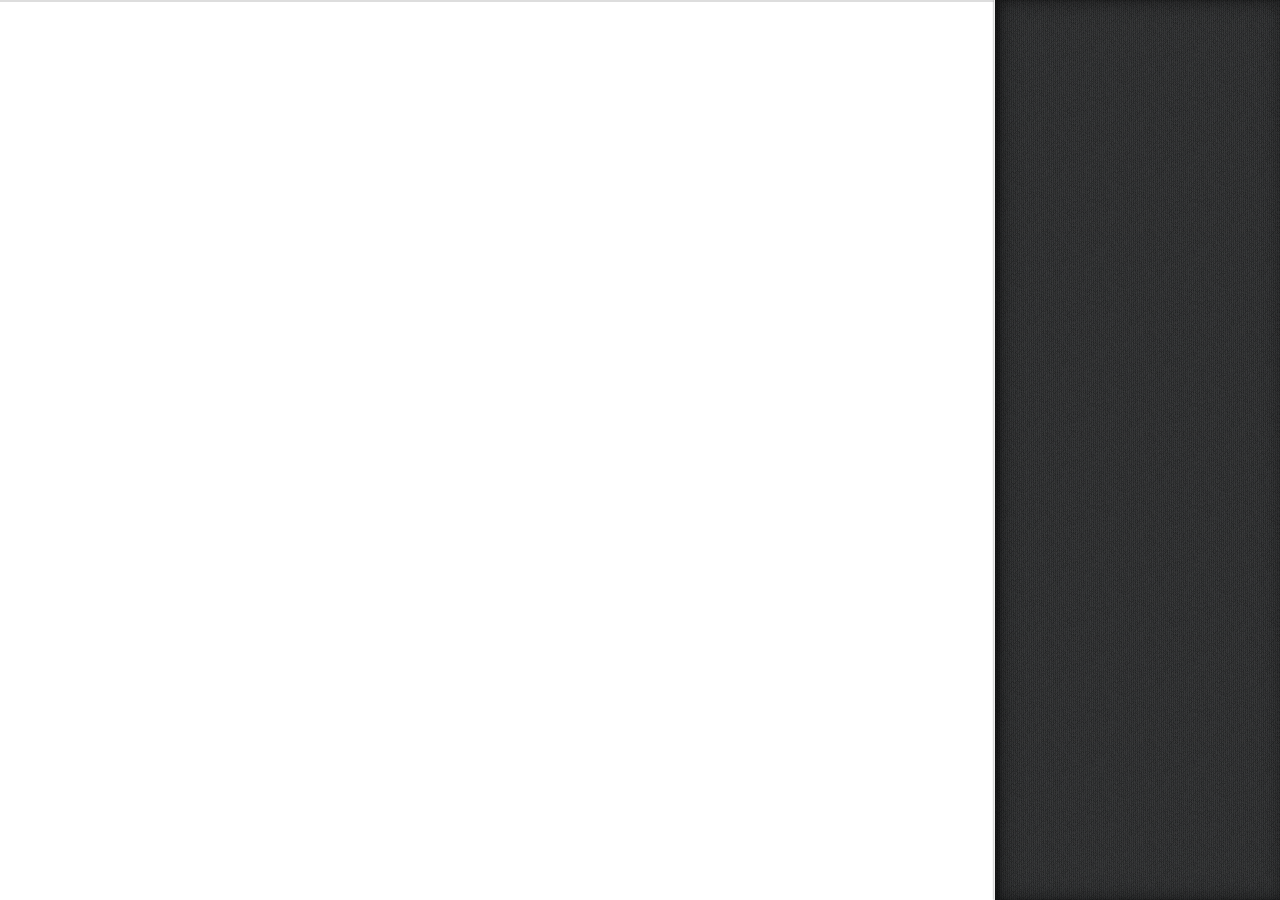
<file: Isaac/Isaac/Scripts/tinymce/tests/coverage/index.html>
<!DOCTYPE html>
<html>
<head>
<meta charset="UTF-8" />
<title>Code Coverage</title>
<meta http-equiv="X-UA-Compatible" content="IE=edge" />

<script src="https://ajax.googleapis.com/ajax/libs/jquery/1.7.1/jquery.min.js"></script>

<!-- coverage -->
<link rel="stylesheet" href="js/reporter.css" type="text/css" />
<script src="js/underscore-min.js"></script>
<script src="js/backbone-min.js"></script>
<script src="js/reporter.js"></script>
<script src="js/JSCovReporter.js"></script>

</head>
<body>
	<div id="coverage"></div>
	<div id="menu"></div>

	<script>
		if (window.opener) {
			new JSCovReporter({coverObject: window.opener.getCoverObject()});
		}
	</script>
</body>
</html>
</file>
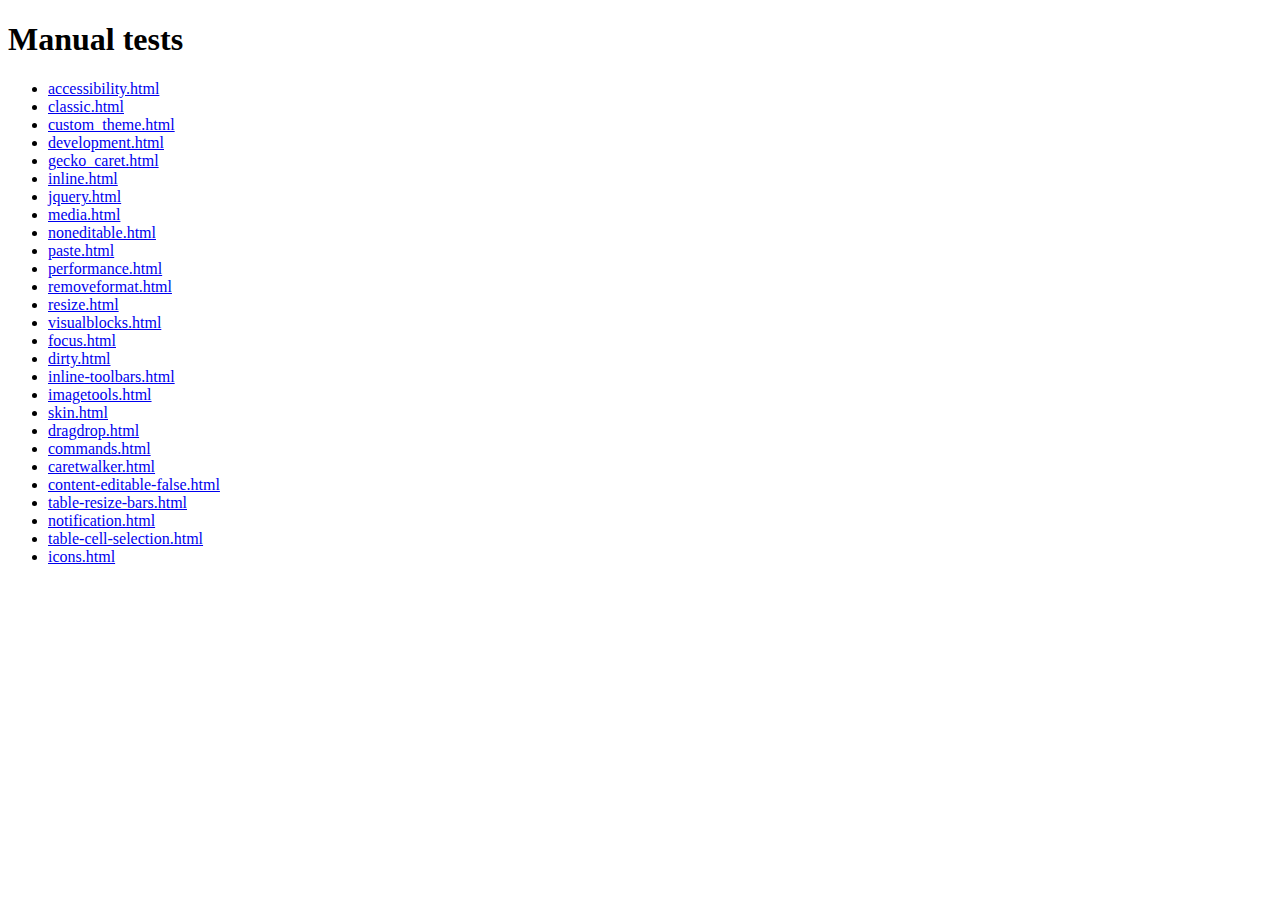
<file: Isaac/Isaac/Scripts/tinymce/tests/manual/index.html>
<!DOCTYPE html>
<html>
<head>
<title>Manual test files</title>
<meta http-equiv="X-UA-Compatible" content="IE=edge" />
</head>
<body>
<h1>Manual tests</h1>
<ul>
	<li><a href="accessibility.html">accessibility.html</a></li>
	<li><a href="classic.html">classic.html</a></li>
	<li><a href="custom_theme.html">custom_theme.html</a></li>
	<li><a href="development.html">development.html</a></li>
	<li><a href="gecko_caret.html">gecko_caret.html</a></li>
	<li><a href="inline.html">inline.html</a></li>
	<li><a href="jquery.html">jquery.html</a></li>
	<li><a href="media.html">media.html</a></li>
	<li><a href="noneditable.html">noneditable.html</a></li>
	<li><a href="paste.html">paste.html</a></li>
	<li><a href="performance.html">performance.html</a></li>
	<li><a href="removeformat.html">removeformat.html</a></li>
	<li><a href="resize.html">resize.html</a></li>
	<li><a href="visualblocks.html">visualblocks.html</a></li>
	<li><a href="focus.html">focus.html</a></li>
	<li><a href="dirty.html">dirty.html</a></li>
	<li><a href="inline-toolbars.html">inline-toolbars.html</a></li>
	<li><a href="../../js/tinymce/plugins/imagetools/src/demo/html/demo.html">imagetools.html</a></li>
	<li><a href="skin.html">skin.html</a></li>
	<li><a href="dragdrop.html">dragdrop.html</a></li>
	<li><a href="commands.html">commands.html</a></li>
	<li><a href="caretwalker.html">caretwalker.html</a></li>
	<li><a href="content-editable-false.html">content-editable-false.html</a></li>
	<li><a href="table-resize-bars.html">table-resize-bars.html</a></li>
	<li><a href="notification.html">notification.html</a></li>
	<li><a href="table-cell-selection.html">table-cell-selection.html</a></li>
	<li><a href="icons.html">icons.html</a></li>
</ul>
</body>
</html>
</file>
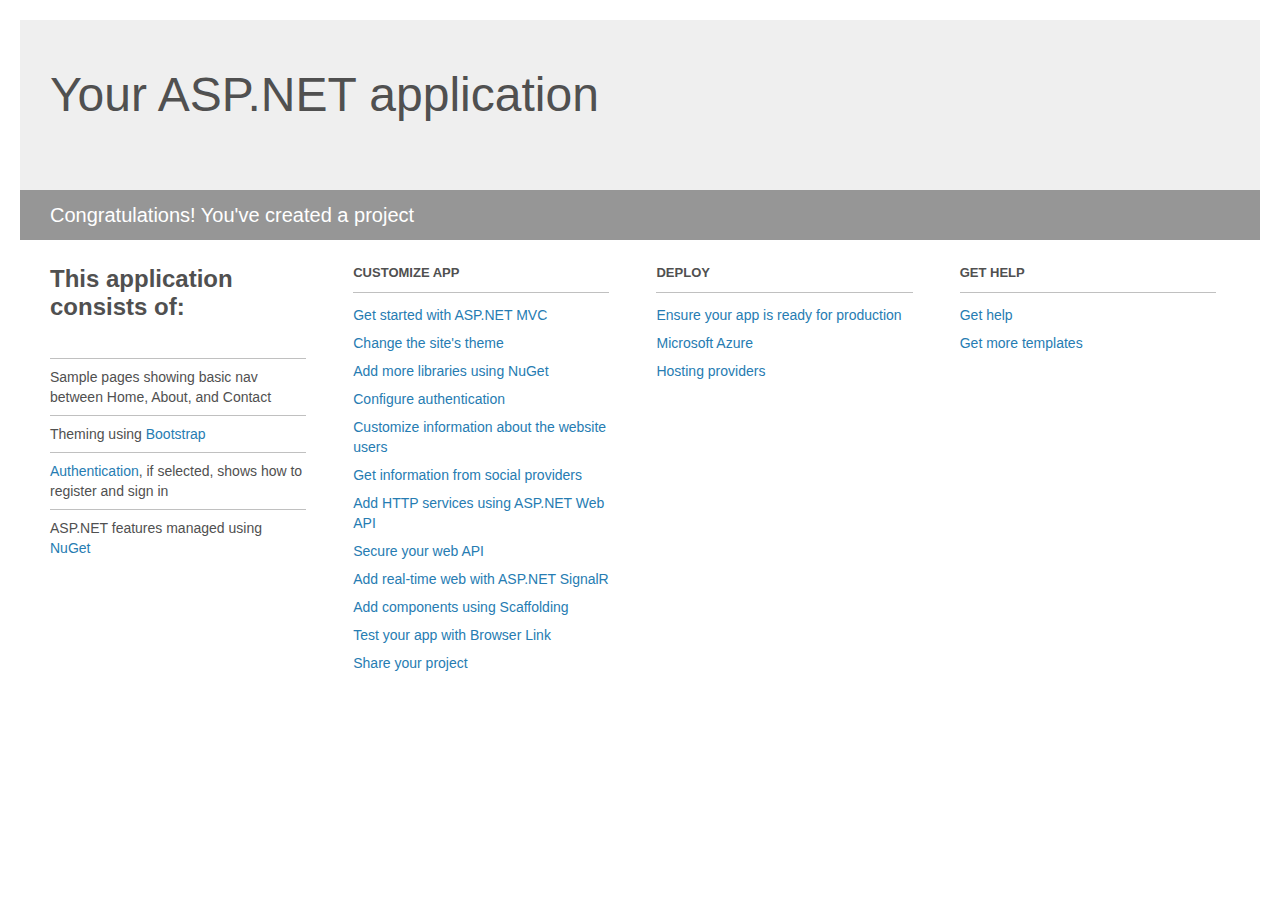
<file: Isaac/Isaac/Project_Readme.html>
﻿<!DOCTYPE html>
<html lang="en">
<head>
    <meta charset="utf-8" />
    <title>Your ASP.NET application</title>
    <style>
        body {
            background: #fff;
            color: #505050;
            font: 14px 'Segoe UI', tahoma, arial, helvetica, sans-serif;
            margin: 20px;
            padding: 0;
        }

        #header {
            background: #efefef;
            padding: 0;
        }

        h1 {
            font-size: 48px;
            font-weight: normal;
            margin: 0;
            padding: 0 30px;
            line-height: 150px;
        }

        p {
            font-size: 20px;
            color: #fff;
            background: #969696;
            padding: 0 30px;
            line-height: 50px;
        }

        #main {
            padding: 5px 30px;
        }

        .section {
            width: 21.7%;
            float: left;
            margin: 0 0 0 4%;
        }

            .section h2 {
                font-size: 13px;
                text-transform: uppercase;
                margin: 0;
                border-bottom: 1px solid silver;
                padding-bottom: 12px;
                margin-bottom: 8px;
            }

            .section.first {
                margin-left: 0;
            }

                .section.first h2 {
                    font-size: 24px;
                    text-transform: none;
                    margin-bottom: 25px;
                    border: none;
                }

                .section.first li {
                    border-top: 1px solid silver;
                    padding: 8px 0;
                }

            .section.last {
                margin-right: 0;
            }

        ul {
            list-style: none;
            padding: 0;
            margin: 0;
            line-height: 20px;
        }

        li {
            padding: 4px 0;
        }

        a {
            color: #267cb2;
            text-decoration: none;
        }

            a:hover {
                text-decoration: underline;
            }
    </style>
</head>
<body>

    <div id="header">
        <h1>Your ASP.NET application</h1>
        <p>Congratulations! You've created a project</p>
    </div>

    <div id="main">
        <div class="section first">
            <h2>This application consists of:</h2>
            <ul>
                <li>Sample pages showing basic nav between Home, About, and Contact</li>
                <li>Theming using <a href="http://go.microsoft.com/fwlink/?LinkID=615519">Bootstrap</a></li>
                <li><a href="http://go.microsoft.com/fwlink/?LinkID=615520">Authentication</a>, if selected, shows how to register and sign in</li>
                <li>ASP.NET features managed using <a href="http://go.microsoft.com/fwlink/?LinkID=320756">NuGet</a></li>
            </ul>
        </div>

        <div class="section">
            <h2>Customize app</h2>
            <ul>
                <li><a href="http://go.microsoft.com/fwlink/?LinkID=615541">Get started with ASP.NET MVC</a></li>
                <li><a href="http://go.microsoft.com/fwlink/?LinkID=615523">Change the site's theme</a></li>
                <li><a href="http://go.microsoft.com/fwlink/?LinkID=615524">Add more libraries using NuGet</a></li>
                <li><a href="http://go.microsoft.com/fwlink/?LinkID=615542">Configure authentication</a></li>
                <li><a href="http://go.microsoft.com/fwlink/?LinkID=615526">Customize information about the website users</a></li>
                <li><a href="http://go.microsoft.com/fwlink/?LinkID=615527">Get information from social providers</a></li>
                <li><a href="http://go.microsoft.com/fwlink/?LinkID=615528">Add HTTP services using ASP.NET Web API</a></li>
                <li><a href="http://go.microsoft.com/fwlink/?LinkID=615529">Secure your web API</a></li>
                <li><a href="http://go.microsoft.com/fwlink/?LinkID=615530">Add real-time web with ASP.NET SignalR</a></li>
                <li><a href="http://go.microsoft.com/fwlink/?LinkID=615531">Add components using Scaffolding</a></li>
                <li><a href="http://go.microsoft.com/fwlink/?LinkID=615532">Test your app with Browser Link</a></li>
                <li><a href="http://go.microsoft.com/fwlink/?LinkID=615533">Share your project</a></li>
            </ul>
        </div>

        <div class="section">
            <h2>Deploy</h2>
            <ul>
                <li><a href="http://go.microsoft.com/fwlink/?LinkID=615534">Ensure your app is ready for production</a></li>
                <li><a href="http://go.microsoft.com/fwlink/?LinkID=615535">Microsoft Azure</a></li>
                <li><a href="http://go.microsoft.com/fwlink/?LinkID=615536">Hosting providers</a></li>
            </ul>
        </div>

        <div class="section last">
            <h2>Get help</h2>
            <ul>
                <li><a href="http://go.microsoft.com/fwlink/?LinkID=615537">Get help</a></li>
                <li><a href="http://go.microsoft.com/fwlink/?LinkID=615538">Get more templates</a></li>
            </ul>
        </div>
    </div>

</body>
</html>
</file>
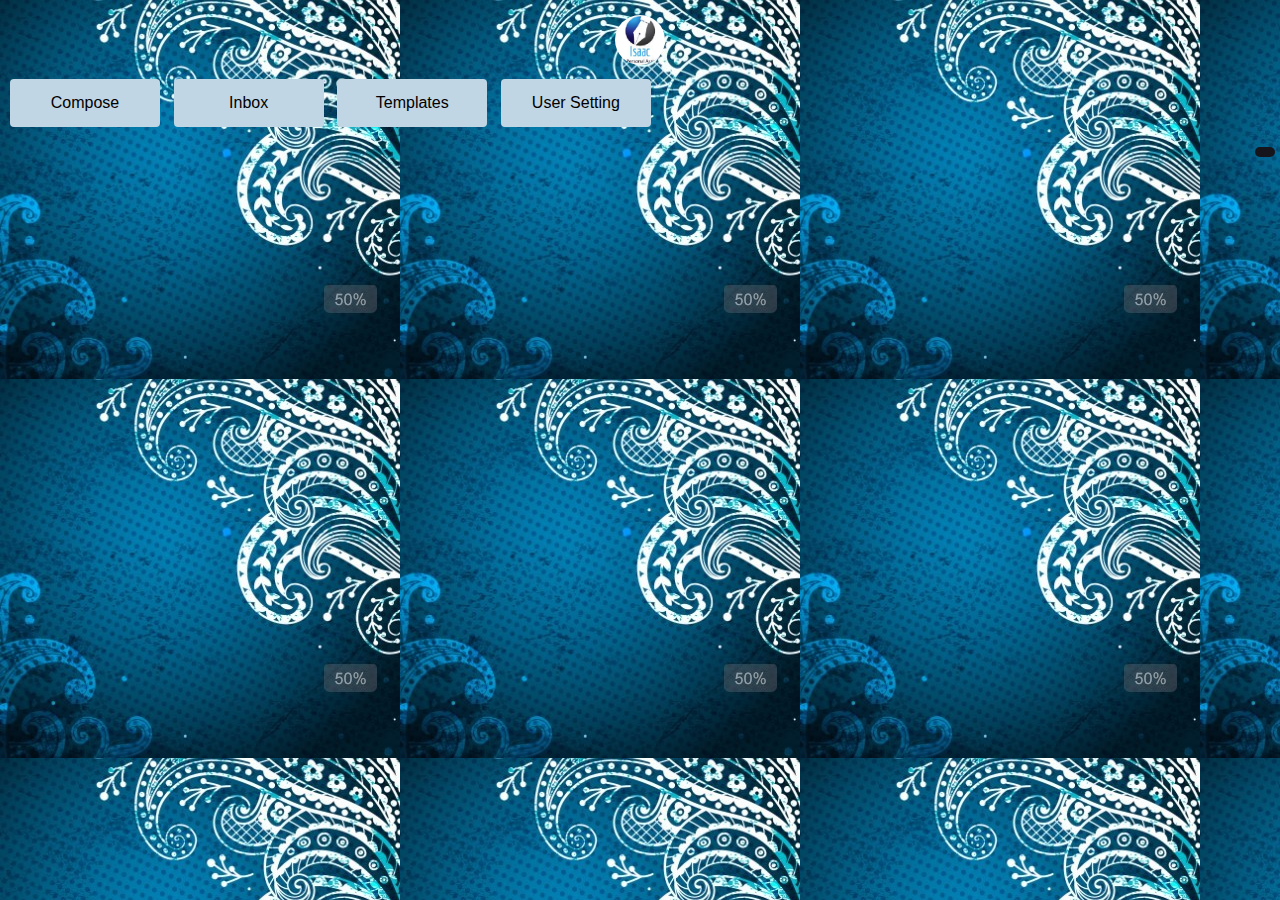
<file: Isaac/Isaac/Google Extension/extension.html>
﻿<!doctype html>
<html>

<head>
   <title>Isaac Email</title>
   <meta charset="UTF-8">
   <link rel="stylesheet" type="text/css" href="style.css">


</head>
<body>
    <div id="header">

   <img src="icon.png" width="50" height="50"/></div>

    <div id="section">
        <button class="cust-button" id="compose-button" style="vertical-align:middle"><span>Compose</span></button>
        <button class="cust-button" id="inbox-button" style="vertical-align:middle"><span>Inbox</span></button>
        <button class="cust-button" id="template-button" style="vertical-align:middle"><span>Templates</span></button>
        <button class="cust-button" id="info-button" style="vertical-align:middle"><span>User Setting</span></button>
    </div>

    <br/>
    <a href="#">
        <div id="colorpicker"></div>
    </a>
    <div id="footer"></div>
   


    <script src="js-library/jquery-1.11.3.js"></script>
    <script src="js-library/bootstrap-3.3.6-dist/js/bootstrap.min.js"></script>
    <script src="feed.js"></script>
    


</body>

</html>
</file>
<file: Isaac/Isaac/Scripts/tinymce/tests/coverage/js/reporter.css>
body {
  font: 14px/1.6 "Helvetica Neue", Helvetica, Arial, sans-serif;
  margin: 0;
  color: #2C2C2C;
  border-top: 2px solid #ddd;
}

#coverage {
  padding: 10px 0;
}

h1 a {
  color: inherit;
  font-weight: inherit;
}

h1 a:hover {
  text-decoration: none;
}

.onload h1 {
  opacity: 1;
}

#menu h2 {
  width: 80%;
  margin-top: 80px;
  margin-bottom: 0;
  font-weight: 100;
  letter-spacing: 1px;
  border-bottom: 1px solid #eee;
}

a {
  color: #8A6343;
  font-weight: bold;
  text-decoration: none;
}

#menu a:hover {
  text-decoration: underline;
}

code {
  font: 12px monaco, monospace;
}

pre {
  margin: 30px;
  padding: 30px;
  border: 1px solid #eee;
  border-bottom-color: #ddd;
  -webkit-border-radius: 2px;
  -moz-border-radius: 2px;
  -webkit-box-shadow: inset 0 0 10px #eee;
  -moz-box-shadow: inset 0 0 10px #eee;
  overflow-x: auto;
}

img {
  margin: 30px;
  padding: 1px;
  -webkit-border-radius: 3px;
  -moz-border-radius: 3px;
  -webkit-box-shadow: 0 3px 10px #dedede, 0 1px 5px #888;
  -moz-box-shadow: 0 3px 10px #dedede, 0 1px 5px #888;
  max-width: 100%;
}

footer {
  background: #eee;
  width: 100%;
  padding: 50px 0;
  text-align: right;
  border-top: 1px solid #ddd;
}

footer span {
  display: block;
  margin-right: 30px;
  color: #888;
  font-size: 12px;
}

#menu {
  position: fixed;
  overflow: auto;
  top: 0;
  right: 0;
  margin: 0;
  height: 100%;
  padding: 0;
  min-width: 285px;
  border-left: 1px solid #eee;

  text-align: left;
  font-size: 12px;

  -moz-box-shadow: 0 0 2px #888
     , inset 5px 0 20px rgba(0,0,0,.5)
     , inset 5px 0 3px rgba(0,0,0,.3);
  -webkit-box-shadow: 0 0 2px #888
     , inset 5px 0 20px rgba(0,0,0,.5)
     , inset 5px 0 3px rgba(0,0,0,.3);
  -webkit-font-smoothing: antialiased;
  background: url("[data-uri]");
}

#menu ul {
  margin-bottom: 40px;
  margin: 0;
  padding: 0;
}

#logo {
  position: fixed;
  bottom: 10px;
  right: 10px;
  background: rgba(255,255,255,.1);
  font-size: 11px;
  display: block;
  width: 20px;
  height: 20px;
  line-height: 20px;
  text-align: center;
  -webkit-border-radius: 20px;
  -moz-border-radius: 20px;
  -webkit-box-shadow: 0 0 3px rgba(0,0,0,.2);
  -moz-box-shadow: 0 0 3px rgba(0,0,0,.2);
  color: inherit;
}

#menu li a {
  display: block;
  color: white;
  padding: 0 70px 0 25px;
  -webkit-transition: background 300ms;
  -moz-transition: background 300ms;
}

#menu li {
  position: relative;
  list-style: none;
}

#menu a:hover,
#menu a.active {
  text-decoration: none;
  background: rgba(255,255,255,.1);
}

#menu li:hover .cov {
  opacity: 1;
}

#menu li .dirname {
  opacity: .60;
  padding-right: 2px;
}

#menu li .basename {
  opacity: 1;
}

#menu .cov {
  background: rgba(0,0,0,.4);
  position: absolute;
  top: 0;
  right: 8px;
  font-size: 9px;
  opacity: .6;
  text-align: left;
  width: 17px;
  -webkit-border-radius: 10px;
  -moz-border-radius: 10px;
  padding: 2px 3px;
  text-align: center;
}

.stats {
  display: inline-block;
  margin-top: 15px;
  border: 1px solid #eee;
  padding: 10px;
  -webkit-box-shadow: inset 0 0 2px #eee;
  -moz-box-shadow: inset 0 0 2px #eee;
  -webkit-border-radius: 5px;
  -moz-border-radius: 5px;
}

.stats div {
  float: left;
  padding: 0 5px;
}

.stats::after {
  display: block;
  content: '';
  clear: both;
}

.stats .sloc::after {
  content: ' SLOC';
  color: #b6b6b6;
}

.stats .percentage::after {
  content: ' coverage';
  color: #b6b6b6;
}

.stats .hits,
.stats .misses {
  display: none;
}

.high {
  color: #00d4b4;
}
.medium {
  color: #e87d0d;
}
.low {
  color: #d4081a;
}
.terrible {
  color: #d4081a;
  font-weight: bold;
}

table {
  width: 80%;
  margin-top: 10px;
  border-collapse: collapse;
  border: 1px solid #cbcbcb;
  color: #363636;
  -webkit-border-radius: 3px;
  -moz-border-radius: 3px;
}

table thead {
  display: none;
}

table td.line,
table td.hits {
  width: 20px;
  background: #eaeaea;
  text-align: center;
  font-size: 11px;
  padding: 0 10px;
  color: #949494;
}

table td.hits {
  width: 10px;
  padding: 2px 5px;
  color: rgba(0,0,0,.2);
  background: #f0f0f0;
}

tr.miss td.line,
tr.miss td.hits {
  background: #e6c3c7;
}

tr.miss td {
  background: #f8d5d8;
}

td.source {
  padding-left: 15px;
  line-height: 15px;
  white-space: pre;
  font: 12px monaco, monospace;
}

code .comment { color: #ddd }
code .init { color: #2F6FAD }
code .string { color: #5890AD }
code .keyword { color: #8A6343 }
code .number { color: #2F6FAD }


#stats {
    z-index: 1;
    color: #BBB;
}
#stats em {
    color: white;
    font-weight: bold;
}

.file-title {
    width: 80%;
    margin-bottom: 0;
    font-weight: 100;
    letter-spacing: 1px;
    border-bottom: 1px solid #EEE;
    cursor: pointer;
    padding-left: 15px;
}
.file-title:hover {
    color: #444;
    text-shadow: 1px 1px 1px #CCC;
}

.error { background: #F8D5D8 }
.count { font-weight: bold; border-radius: 3px }
.pass .count { background: #BFFFBF;}
.error .count { background: #F8D5D8; color: red}
#coverage { font-size: 12px; }
</file>
<file: Isaac/Isaac/Google Extension/style.css>
#header {
    color:white;
    text-align:center;
    font-size:medium;
    padding: 5px;
}

#footer {
    color:white;
    clear:both;
    text-align:center;
    padding:5px;	 	 
}

#colorpicker {
    width:20px;
    height: 10px;
    float: right;
    border-radius: 18px 18px 18px 18px;
-moz-border-radius: 18px 18px 18px 18px;
-webkit-border-radius: 18px 18px 18px 18px;
border: 0px double #000000;
}


body {
    background-image: url('deepblue.png');
    margin: 0px 0px 0px 0px;
    padding: 10px 5px 5px 5px;
    font-family: Arial, Helvetica, Sans-serif;
    font-size: 13px;
    font-family: Arial;
    background-color: #16151b;
    border: #70512f;
    border-width: thin;
}

img {
    border-radius: 50%;
}

.cust-button {
  display: inline-block;
  border-radius: 4px;
  background-color: #3c3949;
  border: none;
  color: #FFFFFF;
  text-align: center;
  font-size: medium;
  padding: 10px;
  padding-top: 15px;
  padding-bottom: 15px;
  width: 150px;
  transition: all 0.5s;
  cursor: pointer;
  margin: 5px;
}

.cust-button span {
  cursor: pointer;
  display: inline-block;
  position: relative;
  transition: 0.5s;
}

.cust-button span:after {
  content: '>>';
  position: absolute;
  opacity: 0;
  top: 0;
  right: -40px;
  transition: 0.5s;
}

.cust-button:hover span {
  padding-right: 40px;
}

.cust-button:hover span:after {
  opacity: 1;
  right: 0;
}


.compose-button {
    background-color: #4CAF50; 
    color: white; 
    border: 2px solid #4CAF50;
}

.compose-button:hover {
    background-color: white;
    color: black;
}

.inbox-button {
    background-color: #008CBA; 
    color: white; 
    border: 2px solid #008CBA;
}

.inbox-button:hover {
    background-color: white;
    color: black;
}
</file>
